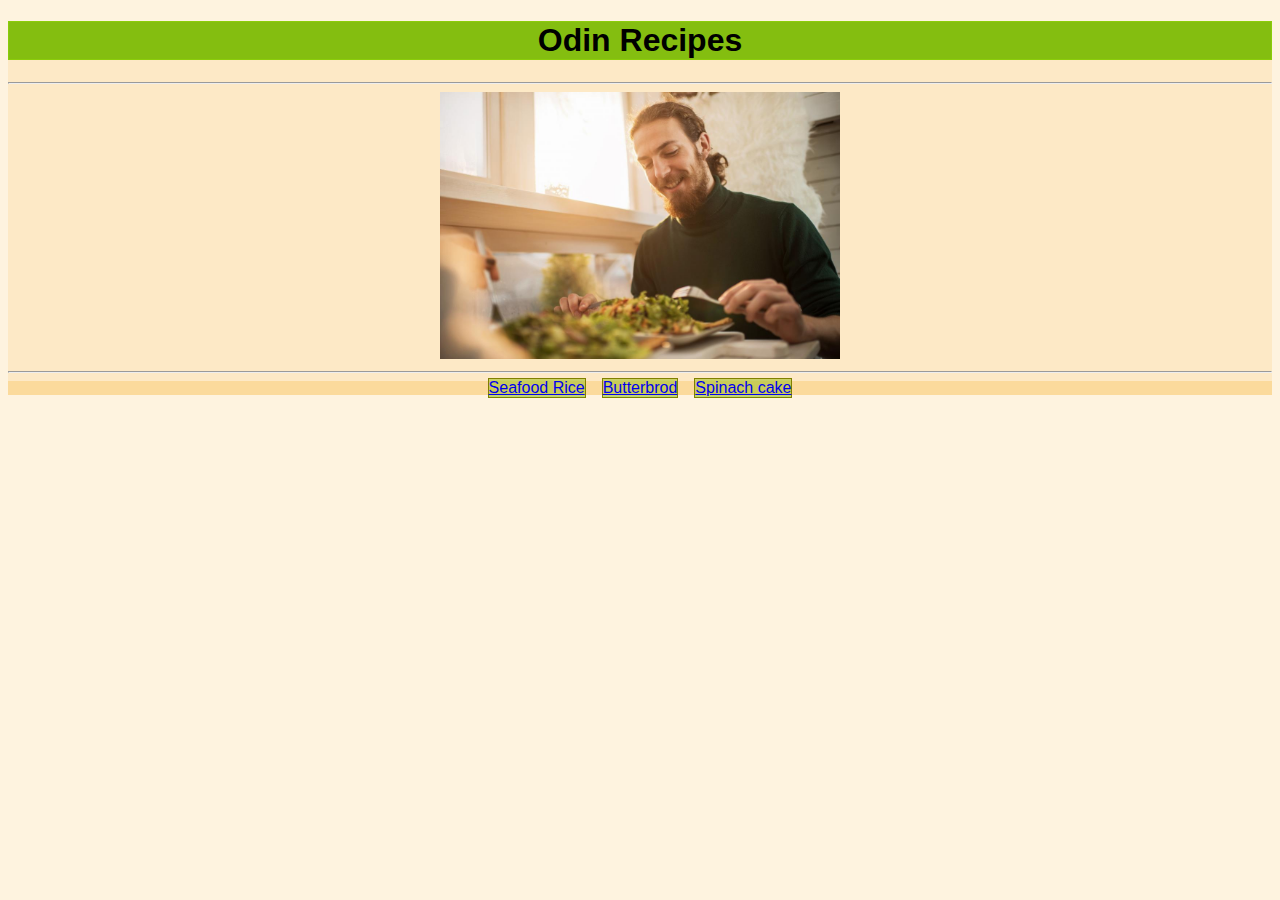
<file: index.html>
<!DOCTYPE html>
<html lang="eng">

    <head>
        <meta charset="utf-8">
        <title>Odin Recipe Book</title>
        <link rel="stylesheet" href="styles.css">
    </head>

    <body>
        <h1>Odin Recipes</h1>
              <hr>
            <img src="img/food.jpg" alt='A man eating a fucking delicious food made by me'>
              <hr>
            <div class="nav">
                 <div><a href="recipes/seafood-rice.html" title="Get your mind blown!">Seafood Rice</a></div>
                 <div><a href="recipes/butterbrod.html" title="Get your mind blown!">Butterbrod</a></div>
                 <div><a href="recipes/spinach-cake.html" title="Get your mind blown!">Spinach cake</a></div>
            </div>

            <div class="home">

            </div>
            
    </body>
</html>
</file>
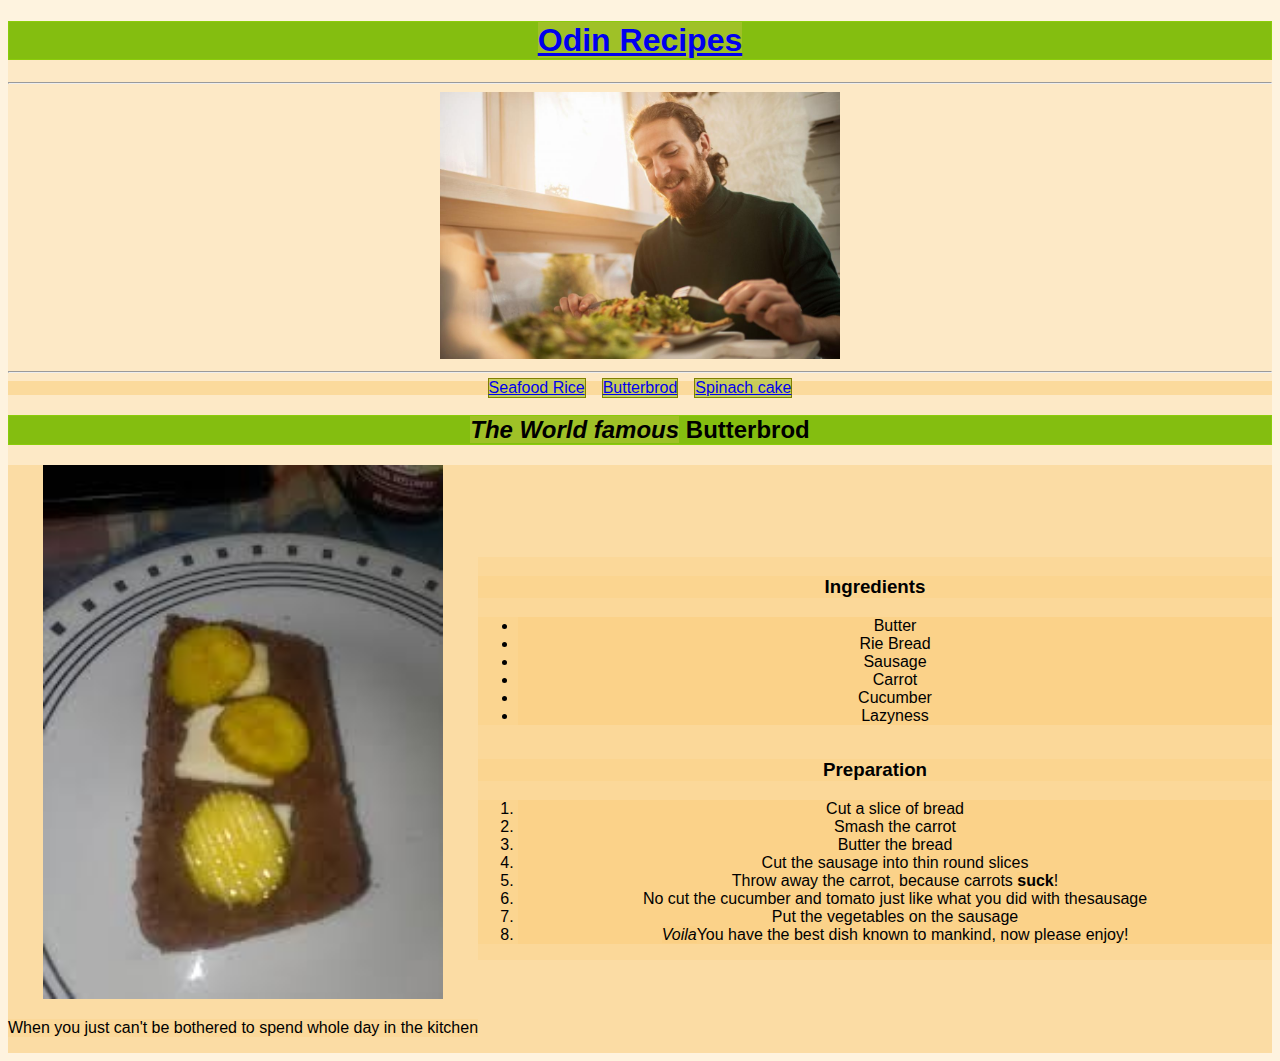
<file: recipes/butterbrod.html>
<!DOCTYPE html>
<html lang="en">
    <head>
        <meta charset="utf-8">
        <title>Butterbrod</title>
        <link rel="stylesheet" href="../styles.css">
    </head>

    <body>
        <h1><a href="../index.html">Odin Recipes</a></h1>

            <hr>
        <img src="../img/food.jpg" alt='A man eating a fucking delicious food made by me'>
            <hr>

        <div class="nav">
            <div><a href="seafood-rice.html" title="Get your mind blown!">Seafood Rice</a></div>
            <div><a href="butterbrod.html" title="Get your mind blown!">Butterbrod</a></div>
            <div><a href="spinach-cake.html" title="Get your mind blown!">Spinach cake</a></div>
        </div>

        <h2><em>The World famous</em> Butterbrod</h2>
             <div class="content">
            <div class="pad">
                <img src="../img/butterbrod.jpeg" alt='Butter on bread by Picaso'>
                
                <p>When you just can't be bothered to spend whole day in the kitchen</p>
            </div>

            <div class="recipe">

                <div id="ingredients">
                    <h3>Ingredients</h3>
                        <ul>
                            <li>Butter</li>
                            <li>Rie Bread</li>
                            <li>Sausage</li>
                            <li>Carrot</li>
                            <li>Cucumber</li>
                            <li>Lazyness</li>
                        </ul>
                </div>

                <div id="prep">
                    <h3>Preparation</h3>
                        <ol>
                            <li>Cut a slice of bread</li>
                            <li>Smash the carrot</li>
                            <li>Butter the bread</li>
                            <li>Cut the sausage into thin round slices</li>
                            <li>Throw away the carrot, because carrots <strong>suck</strong>!</li>
                            <li>No cut the cucumber and tomato just like what you did with thesausage</li>
                            <li>Put the vegetables on the sausage</li>
                            <li><em>Voila</em>You have the best dish known to mankind, now please enjoy!</li>
                        </ol>
                </div>
            </div>
             </div>
    </body>
</html>
</file>
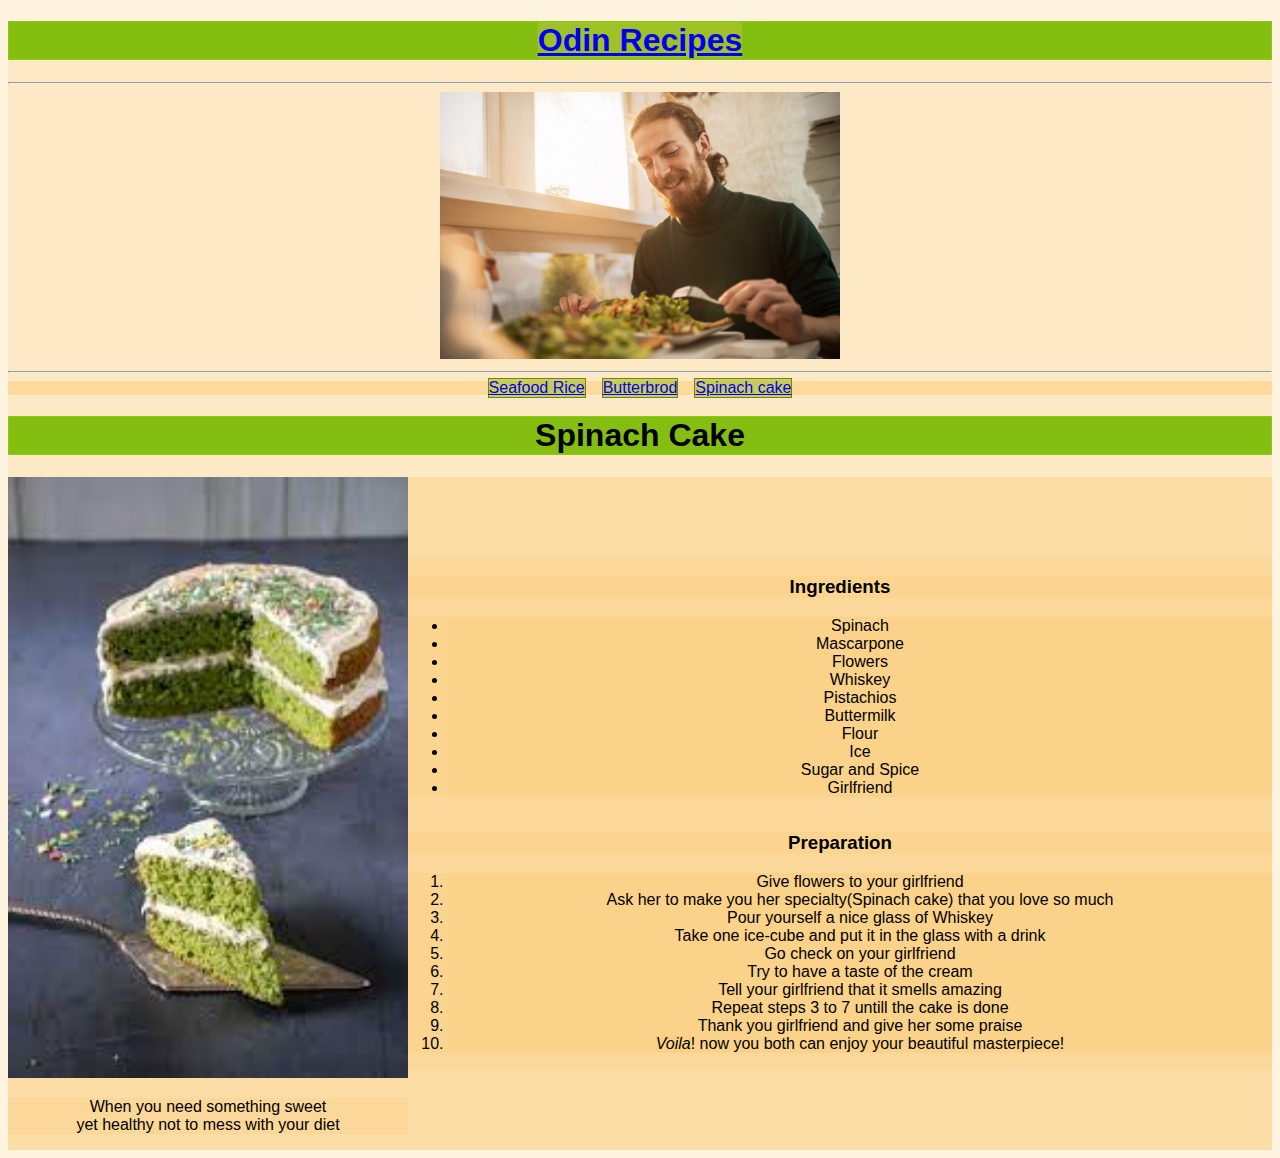
<file: recipes/spinach-cake.html>
<!DOCTYPE html>
<html lang="en">
    <head>
        <meta charset="utf-8">
        <title>Spinach Cake</title>
        <link rel="stylesheet" href="../styles.css">
    </head>

    <body>
        <h1><a href="../index.html">Odin Recipes</a></h1>

            <hr>
        <img src="../img/food.jpg" alt='A man eating a fucking delicious food made by me'>
            <hr>

        <div class="nav">
            <div><a href="seafood-rice.html" title="Get your mind blown!">Seafood Rice</a></div>
            <div><a href="butterbrod.html" title="Get your mind blown!">Butterbrod</a></div>
            <div><a href="spinach-cake.html" title="Get your mind blown!">Spinach cake</a></div>
        </div>

        <h1>Spinach Cake</h1>
             <div class="content">
                <div class="pad">   
                <img src="../img/spinach_cake.jpeg" alt='Not my girlfriend'>
                <p>When you need something sweet <br> yet healthy not to mess with your diet</p>
                </div>
                <div class="recipe">   
                     <div id="ingredients">
                    <h3>Ingredients</h3>
                    <ul>
                        <li>Spinach</li>
                        <li>Mascarpone</li>
                        <li>Flowers</li>
                        <li>Whiskey</li>
                        <li>Pistachios</li>
                        <li>Buttermilk</li>
                        <li>Flour</li>
                        <li>Ice</li>
                        <li>Sugar and Spice</li>
                        <li>Girlfriend</li>
                    </ul>
                    </div>
                    <div id="prep">  
                    <h3>Preparation</h3>
                    <ol>
                        <li>Give flowers to your girlfriend</li>
                        <li>Ask her to make you her specialty(Spinach cake) that you love so much</li>
                        <li>Pour yourself a nice glass of Whiskey</li>
                        <li>Take one ice-cube and put it in the glass with a drink</li>
                        <li>Go check on your girlfriend</li>
                        <li>Try to have a taste of the cream</li>
                        <li>Tell your girlfriend that it smells amazing</li>
                        <li>Repeat steps 3 to 7 untill the cake is done</li>
                        <li>Thank you girlfriend and give her some praise</li>
                        <li><em>Voila</em>! now you both can enjoy your beautiful masterpiece!</li>
                    </ol>
                </div>  
                </div>
             </div>
    </body>
</html>
</file>
<file: styles.css>
* {
    background-color: rgba(250, 203, 115, 0.233);
    font-family: Arial, Helvetica, sans-serif;
    text-align: center;
    
}

img {
    width: 400px;
}

h1 {
    background-color: rgb(132, 190, 16);
    border: 1px solid rgb(139, 204, 10);
}

h2 {
    background-color: rgb(132, 190, 16);
    border: 1px solid rgb(139, 204, 10);
}

.nav {
    background-color: rgba(250, 203, 115, 0.507);
    display: flex;
    height: auto;
    flex: 0 1 auto;
    gap: 1rem;
    justify-content: center;
    flex-wrap: wrap;
}

.nav>* {
    content: center;
    padding: auto;
    margin: -3px 0;
    background-color: rgba(132, 190, 16, 0.541);
    border: 1px solid olive;

}

.content {
    display: flex;
    flex-wrap: wrap;
}

.recipe {
    display: flex;
    flex-direction: column;
    justify-content: center;
    align-content: flex-start;
    flex-grow: 1;
}
</file>
